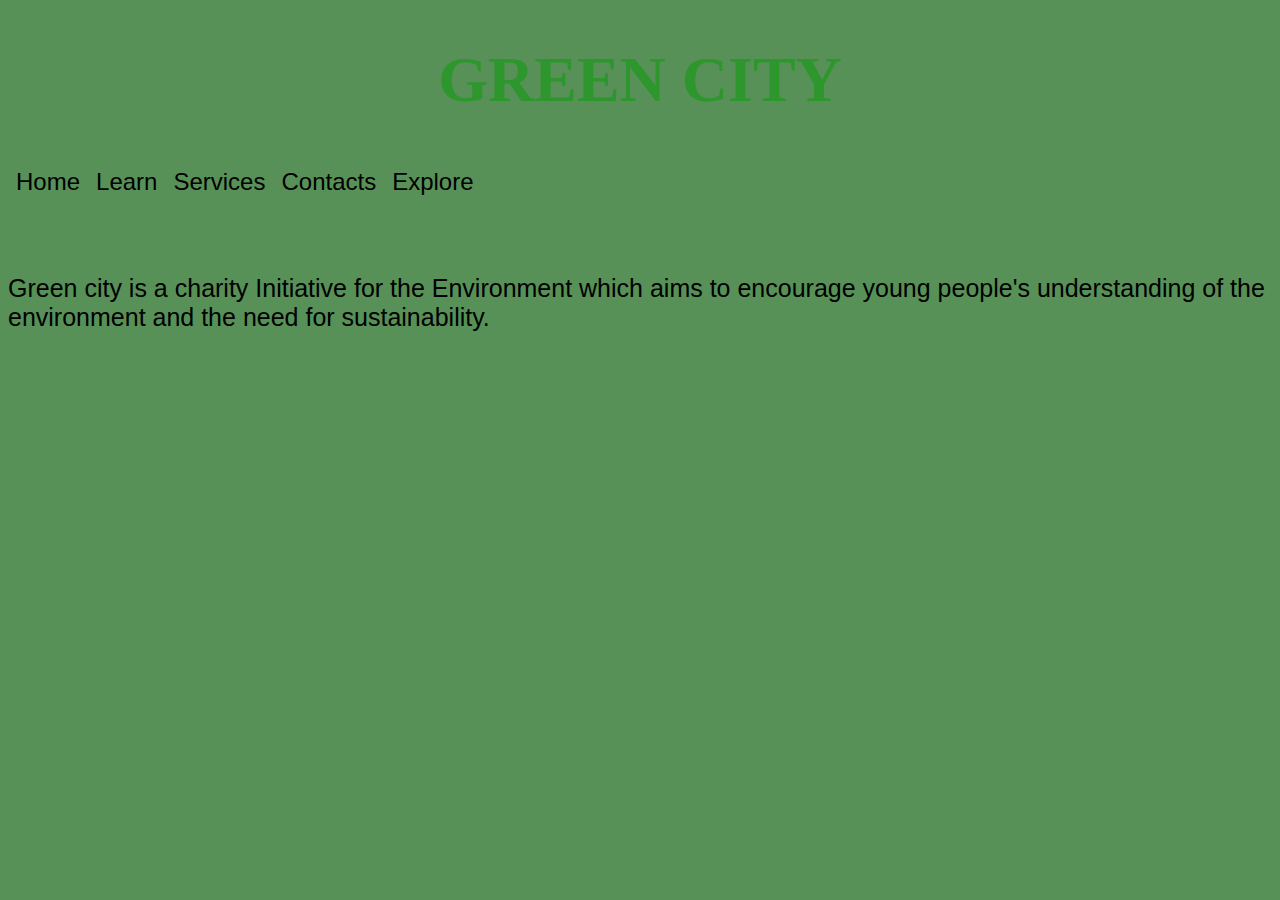
<file: index.html>
<!DOCTYPE html PUBLIC "-//W3C//DTD XHTML 1.0 Strict//EN" "http://www.w3.org/TR/xhtml1/DTD/xhtml1-strict.dtd">
<html xmlns="http://www.w3.org/1999/xhtml" xml:lang="en">
<head>
    <link rel="stylesheet" href="./css/style.css" type="text/css">
 
  <style>

ul {
  list-style-type: none;
  margin: 0;
  padding: 0;
  overflow: hidden;
}

li {
  float: left;
}

li a {
  display: block;
  padding: 8px;
 font-size: x-large;
}
  </style>
</head>
<body>

    <header class="title">
        <h1>GREEN CITY</h1>
    </header>
     <div class="container">
      <div id="banner">
        <nav>
        <ul id="overlay">
            <li><a href="index.html">Home</a>
            </li>
            <li><a href="about.html">Learn</a></li>
            <li><a href="services.html">Services</a></li>
            <li><a href="contacts.html">Contacts</a></li>
            <li><a href="explore.html">Explore</a></li>
            <li class="pad"></li>
        </ul>
    </nav>
	<section>
        <div class="home">
         
        </div>
    </div>
    </section>
    <section>
        <div class="intro">
         <p>Green city is a charity  Initiative for the Environment  which aims to encourage young people's understanding of the environment and the need for sustainability.</p>   
        </div>
    </section>
    
            
</body>
</html>
</file>
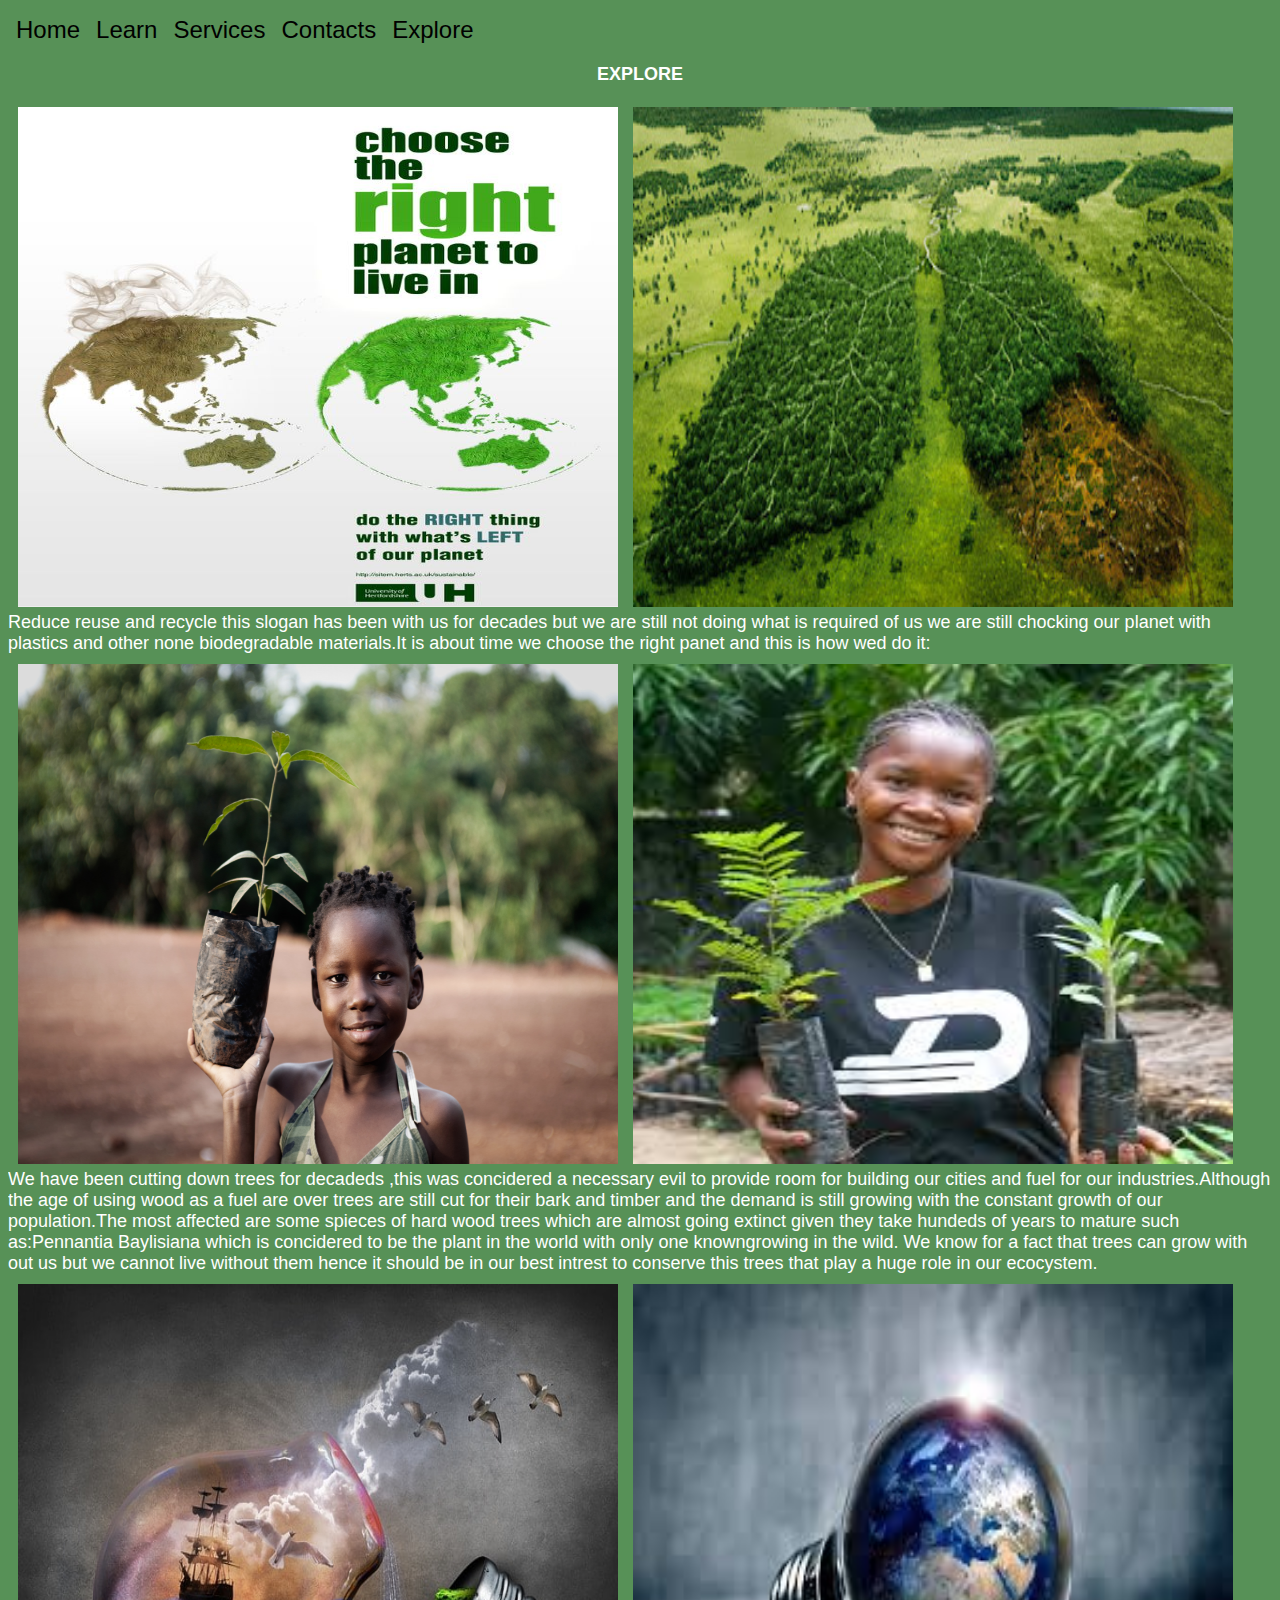
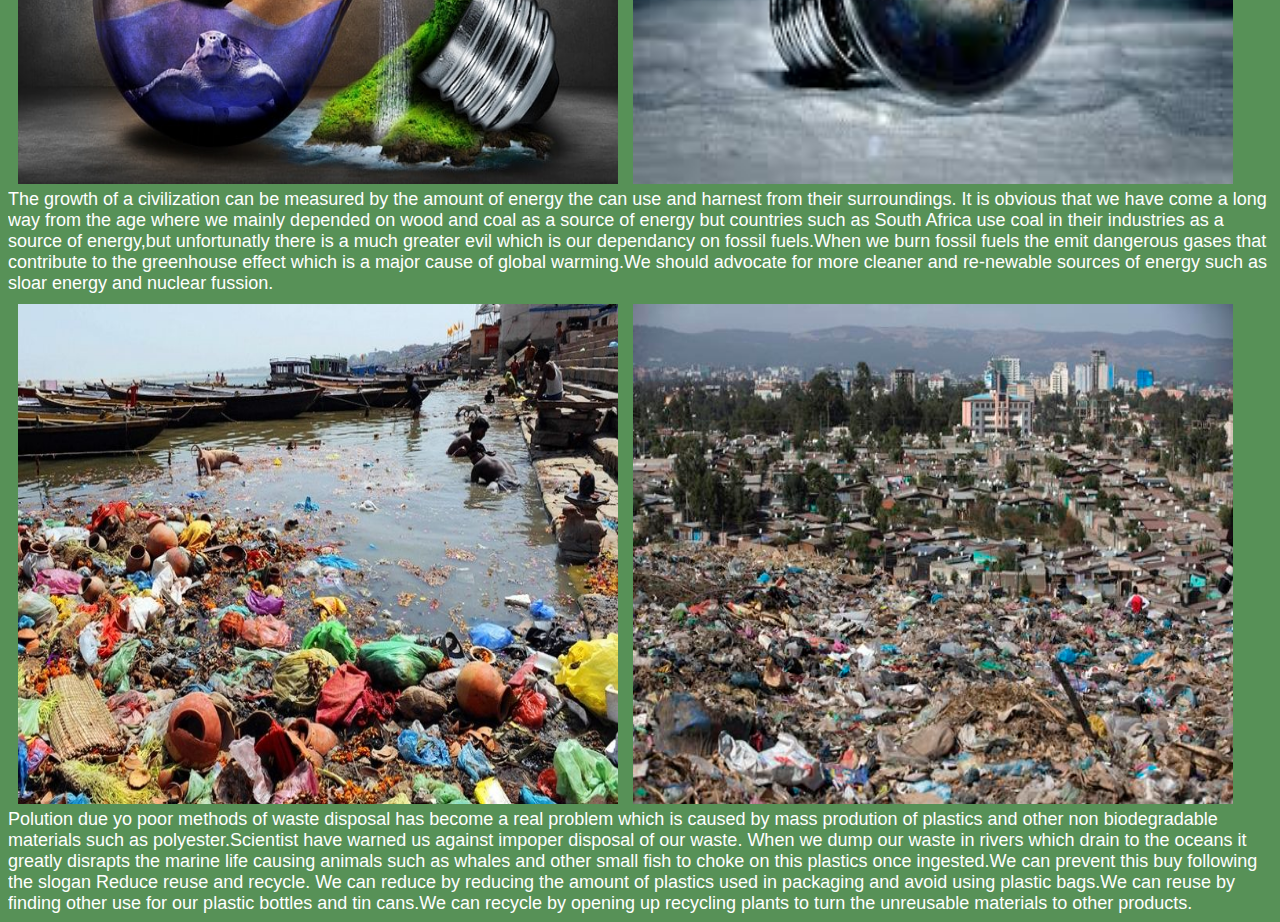
<file: explore.html>
<!DOCTYPE html>
<html lang="en">
<head>
    <meta charset="UTF-8">
    <meta name="viewport" content="width=device-width, initial-scale=1.0">
    <link rel="stylesheet" href="explore.css" type="text/css">
    <link rel="stylesheet" href="./css/style.css" type="text/css">
    <style>
        img{
            width: 600px;
            height: 500px;
        }
    </style>
    <title>GREEN CITY</title>
</head>
<body>
    <nav>
        <ul id="overlay">
            <li><a href="index.html">Home</a>
            </li>
            <li><a href="about.html">Learn</a></li>
            <li><a href="services.html">Services</a></li>
            <li><a href="contacts.html">Contacts</a></li>
            <li><a href="explore.html">Explore</a></li>
            <li class="pad"></li>
        </ul>
    </nav>


    <h1 class="Explore"> <strong>EXPLORE</strong></h1>
    <img src="Images/choose the right planet.jpg" alt="choose the right planet">
    <img src="Images/unnamed.jpg">
    <p>Reduce reuse and recycle this slogan has been with us for decades but we are still not doing what is required
        of us we are still chocking our planet with plastics and other none biodegradable materials.It is about time we choose the
        right panet and this is how wed do it:
    </p>
    <img src="Images/planting trees.jpg" alt="Planting trees">
    <img src="Images/trees.jpeg">
    <p>We have been cutting down trees for decadeds ,this was concidered a necessary evil to provide room for
        building our cities and fuel for our industries.Although the age of using wood as a fuel are over trees are still
        cut for their bark and timber and the demand is still growing with the constant growth of our population.The most
        affected are some spieces of hard wood trees which are almost going extinct given they take hundeds of years to mature
        such as:Pennantia Baylisiana which is concidered to be the plant in the world with only one knowngrowing in the wild.
        We know for a fact that trees can grow with out us but we cannot live without them hence it should be in our best intrest
        to conserve this trees that play a huge role in our ecocystem.
    </p>
    <img src="Images/environmental-protection-environment.jpg" class="image">
    <img src="Images/images.jpg" class="image">
    <p>The growth of a civilization can be measured by the amount of energy the can use and harnest from their surroundings.
       It is obvious that we have come a long way from the age where we mainly depended on wood and coal as a source of energy
       but countries such as South Africa use coal in their industries as a source of energy,but unfortunatly there is a much
       greater evil which is our dependancy on fossil fuels.When we burn fossil fuels the emit dangerous gases that contribute
       to the greenhouse effect which is a major cause of global warming.We should advocate for more cleaner and re-newable
       sources of energy such as sloar energy and nuclear fussion.
    </p>
    <img src="Images/nairobi.jpg" alt="poluted city">
    <img src="Images/poluted city.jpg">
    <p>Polution due yo poor methods of waste disposal has become a real problem which is caused by mass prodution of plastics
        and other non biodegradable materials such as polyester.Scientist have warned us against impoper disposal of our waste.
        When we dump our waste in rivers which drain to the oceans it greatly disrapts the marine life causing animals such as
        whales and other small fish to choke on this plastics once ingested.We can prevent this buy following the slogan Reduce reuse and recycle.
        We can reduce by reducing the amount of plastics used in packaging and avoid using plastic bags.We can reuse by finding
        other use for our plastic bottles and tin cans.We can recycle by opening up recycling plants to turn the unreusable  materials to other products.
    </p>
</body>
</html>
</file>
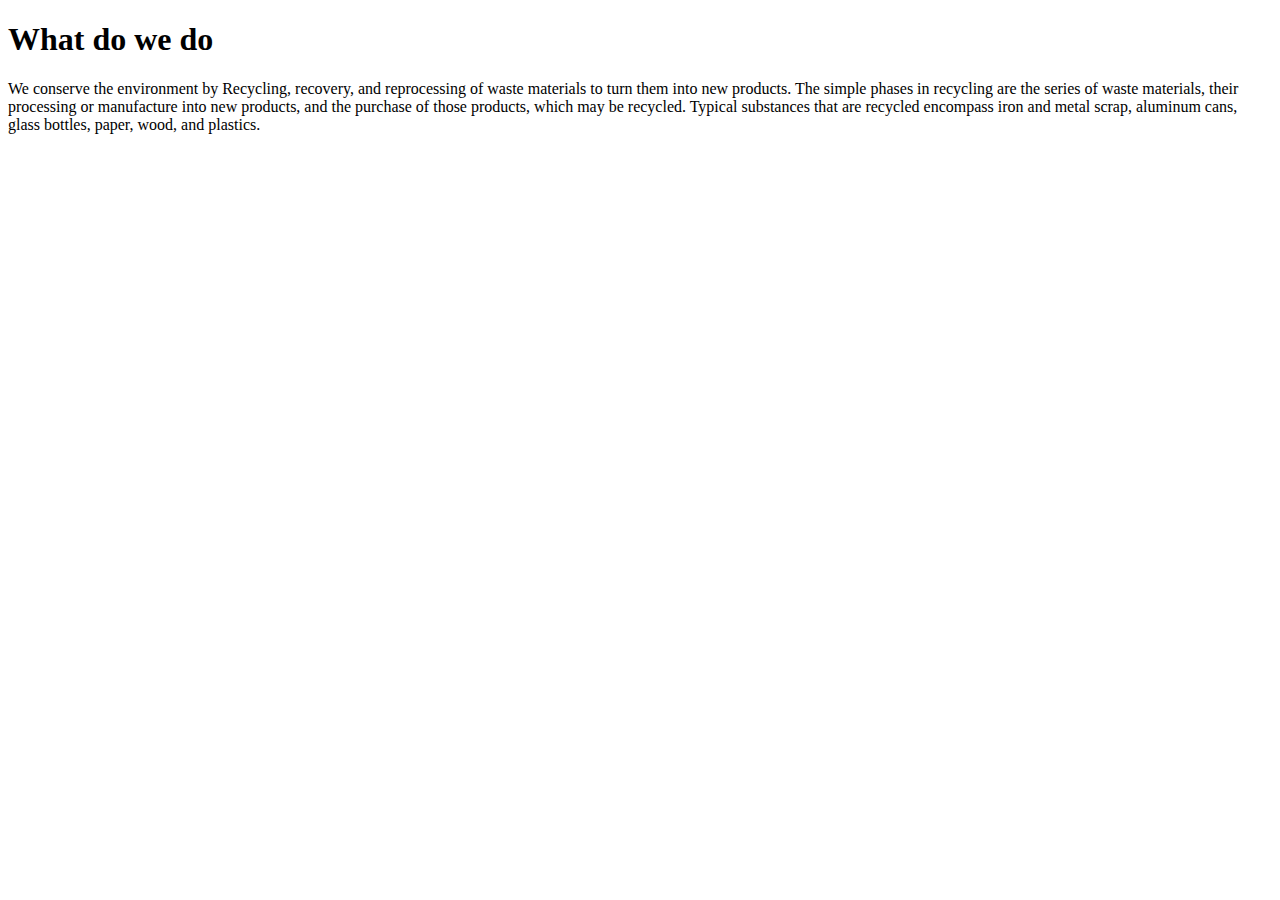
<file: css/services.html>
<!DOCTYPE html>
<html lang="en">
<head>
    <meta charset="UTF-8">
    <meta name="viewport" content="width=device-width, initial-scale=1.0">
    <title>Document</title>
</head>
<body>

    
    <div class="head"></div>
        <h1>What do we do</h1>
        <p>We conserve the environment by Recycling, recovery, and reprocessing of waste materials to turn them into new products. 
           The simple phases in recycling are the series of waste materials, their processing or manufacture into new products, and the purchase of those products, which may be recycled.
           Typical substances that are recycled encompass iron and metal scrap, aluminum cans, glass bottles, paper, wood, and plastics.
       </p>
       


</body>
</html>
</file>
<file: css/style.css>
p{
    margin: 0;
    padding: 0;
    box-sizing: border-box;
    border: inherit;
}
body{
    font-family: Arial,sans-serif;
    overflow-x: hidden;
    background-color:rgb(87, 145, 87);
    background-image: url('https://png.pngtree.com/thumb_back/fw800/background/20190223/ourmid/pngtree-clean-and-peaceful-spring-festival-safe-home-background-design-backgroundbuildingpeaceful-spring-image_78018.jpg');
    background-repeat: no-repeat;
    background-attachment: fixed;  
    background-size: cover;
   
  }

  ul {
    list-style-type: none;
    margin: 0;
    padding: 0;
    overflow: hidden;
    
  }
  

  li a {
    display: block;
    color:black;
    text-align: center;
    padding: 14px 16px;
    text-decoration: none;
  }
  
  li a:hover {
    background-color:grey;
  }
  .intro{
      font-size: 25px;
      font-family: 'Lucida Sans', 'Lucida Sans Regular', 'Lucida Grande', 'Lucida Sans Unicode', Geneva, Verdana, sans-serif;
      justify-content: left;
      margin-top: 70px;
      

  }
  .title{
      font-size: xx-large;
      font-family: Georgia, 'Times New Roman', Times, serif;
      font-style: initial;
      text-align: center;
  }
  h1{
      color: rgb(45, 151, 45);
  }

  li {
    float: left;
  }
  
  li a {
    display: block;
    padding: 8px;
   font-size: x-large;
  }
</file>
<file: explore.css>
*{
    font-family: Arial,sans-serif;
    color :white;
    overflow-x: hidden;
    background-color:rgb(87,145,87);
    box-sizing: border-box;
    font-size: large;
}
img{
    margin-left: 10px;
    margin-top: 10px;

}
h1{
    text-align: center;
}
</file>
